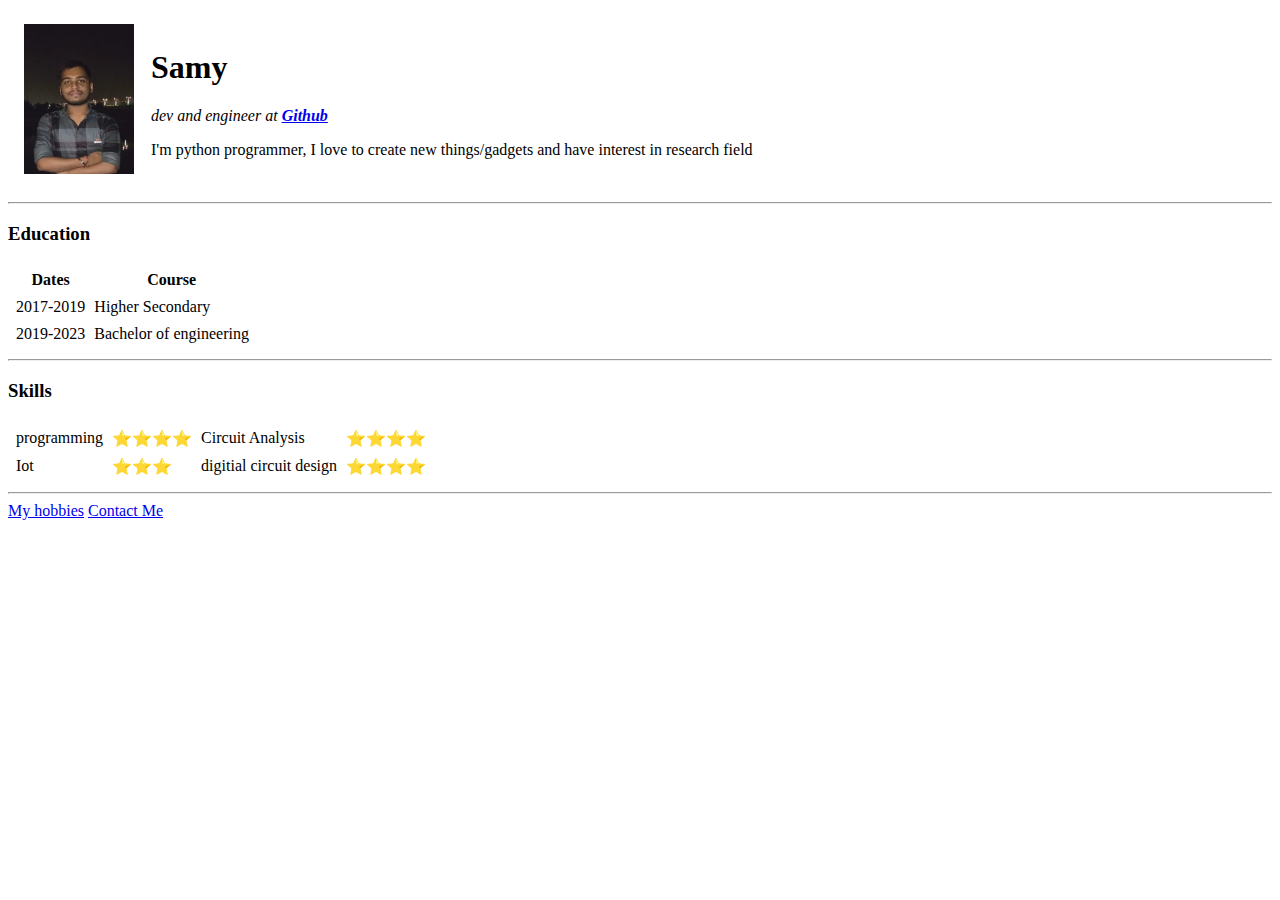
<file: index.html>
<!DOCTYPE html>
<html lang="en" dir="ltr">

<head>
  <meta charset="utf-8">
  <title>Samy's personal website</title>
  <link rel="stylesheet" href="https://github.com/Sanskar2705/cv/blob/main/styles.css">


</head>

<body>

  <table cellspacing="15">
    <tr>
      <td> <img src="samy.jpg" width="110" height="150" alt="Samy profile"></td>
      <td>
        <h1> Samy</h1>
        <p><em> dev and engineer at <strong><a href="https://github.com/">Github</a></strong></em> </p>
        <p>I'm python programmer, I love to create new things/gadgets and have interest in research field </p>
      </td>
    </tr>
  </table>

  <hr>
  <h3>Education</h3>


  <table cellspacing="7">
    <tr>
      <th>Dates</th>
      <th>Course</th>
    </tr>
    <tr>
      <td>2017-2019</td>
      <td>Higher Secondary</td>
    </tr>
    <tr>
      <td>2019-2023</td>
      <td>Bachelor of engineering</td>
    </tr>
  </table>
  <hr>

  <h3>Skills</h3>


  <table cellspacing="7">
    <tr>
      <td>programming</td>
      <td>⭐⭐⭐⭐</td>
      <td>Circuit Analysis</td>
      <td>⭐⭐⭐⭐</td>
    </tr>

    <tr>
      <td>Iot</td>
      <td>⭐⭐⭐</td>
      <td>digitial circuit design</td>
      <td>⭐⭐⭐⭐</td>
    </tr>

  </table>

  <hr>

  <a href="hobbies.html"> My hobbies</a>
  <a href="contact-me.html">Contact Me</a>

</body>

</html>
</file>
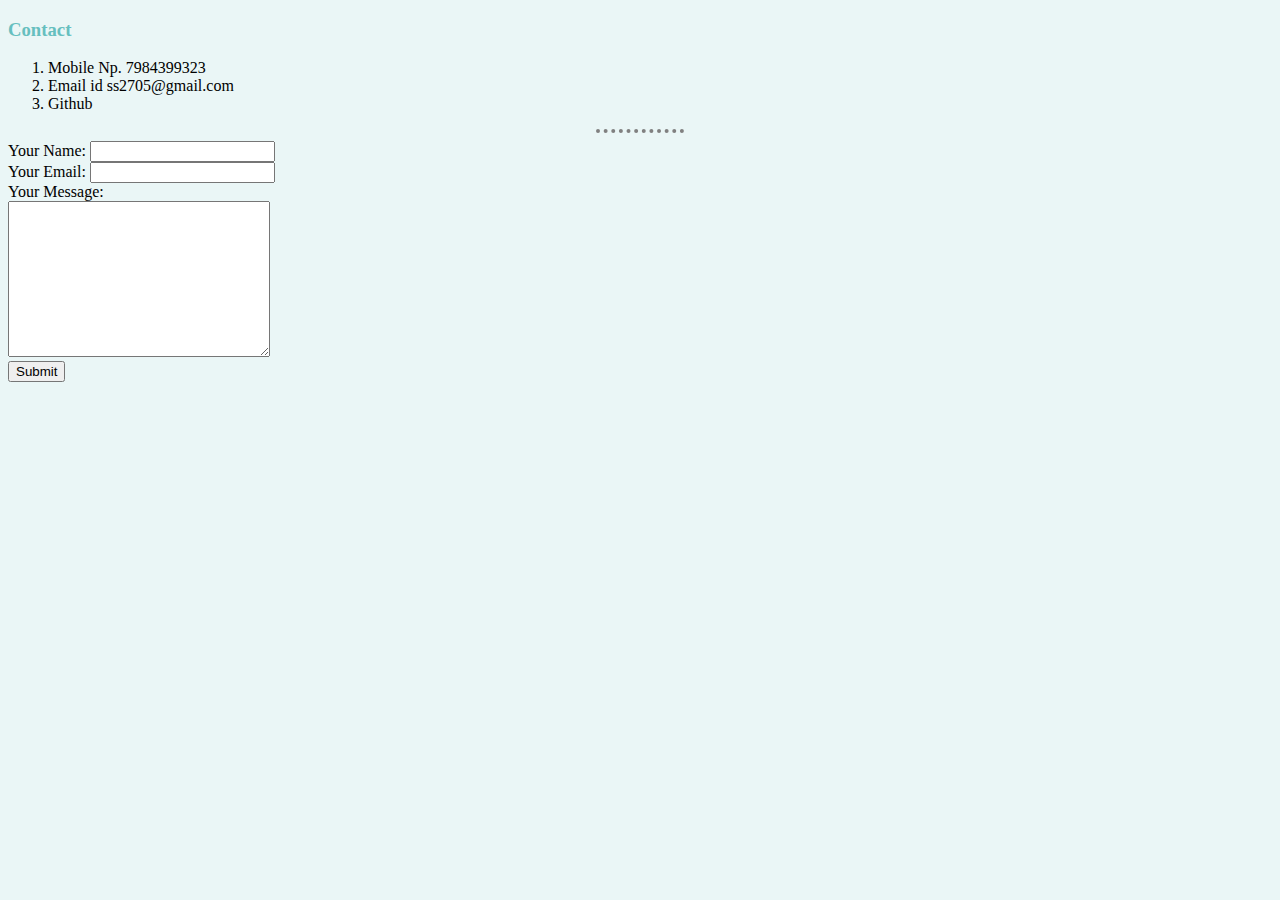
<file: Contact-me.html>
<!DOCTYPE html>
<html lang="en" dir="ltr">
  <head>
    <meta charset="utf-8">
    <title>My hobbies</title>
    <link rel="stylesheet" href="styles.css">
  </head>
  <body>
    <h3>Contact</h3>
    <ol>
      <li>Mobile Np. 7984399323</li>
      <li>Email id  ss2705@gmail.com</li>
      <li>Github</li>
    </ol>
    <hr>
    <form  action="mailto:samyfroms5@gmail.com" method="post" enctype="text/plain">
      <label> Your Name:</label>
      <input type="text" name="YourName" value=""><br>
      <label> Your Email:   </label>
      <input type="email" name="YourEmail" value=""><br>
      <label>Your Message:</label><br>
      <textarea name="YourMessage" rows="10" cols="30"></textarea><br>
      <input type="submit" name="">

    </form>

  </body>
</html>
</file>
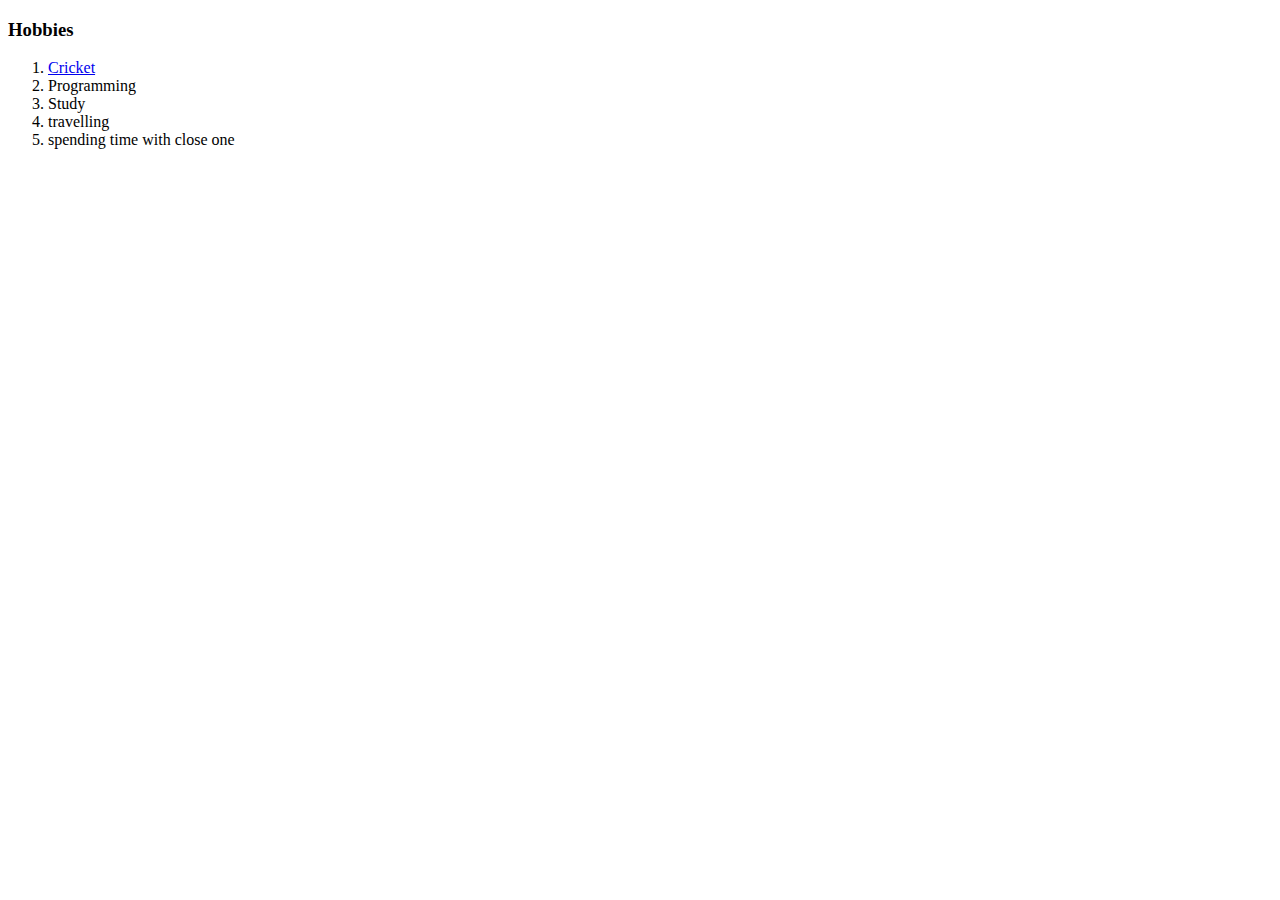
<file: hobbies.html>
<!DOCTYPE html>
<html lang="en" dir="ltr">
  <head>
    <meta charset="utf-8">
    <title>My hobbies</title>
  </head>
  <body>
    <h3>Hobbies</h3>
    <ol>
      <li> <a href="https://pbs.twimg.com/media/FcJz50kaMAA48xE.jpg"> Cricket</a></li>
      <li>Programming</li>
      <li>Study</li>
      <li>travelling</li>
      <li>spending time with close one</li>
    </ol>
  </body>
</html>
</file>
<file: styles.css>
body {
    background-color: #EAF6F6;
  }
h1 {
  color: #66BFBF
}
h3 {
  color: #66BFBF
}


hr {
    border-style: none;
    border-top-style: dotted;
    border-color: grey;
    border-width: 4px;
    width: 7%;
  }
</file>
